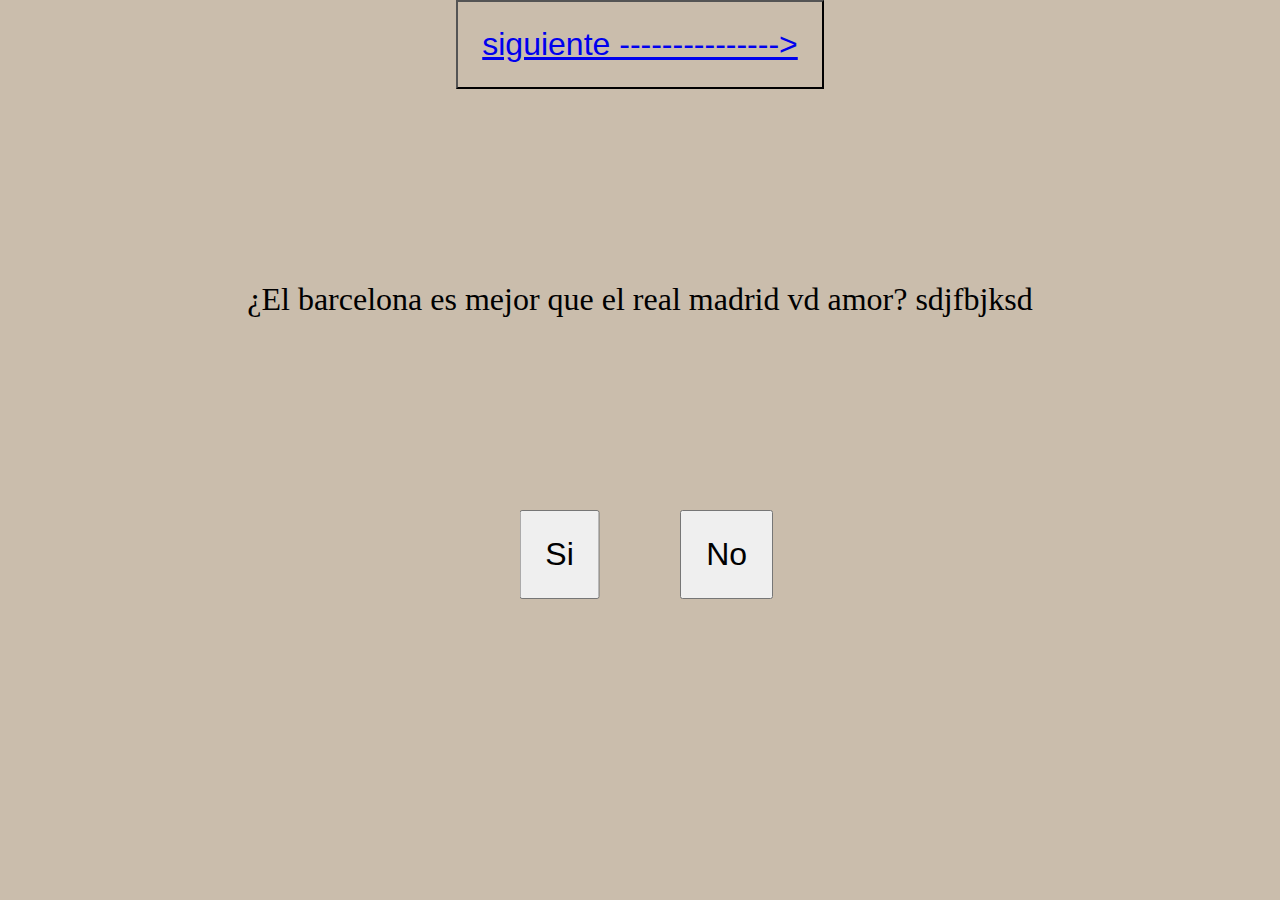
<file: index.html>
<!DOCTYPE html>
<html lang="es">
<head>
    <meta charset="UTF-8">
    <meta http-equiv="X-UA-Compatible" content="IE=edge">
    <meta name="viewport" content="width=device-width, initial-scale=1.0">
    <title></title>
    <link rel="stylesheet" href="estilos.css">
</head>
<body>

    <div class="contenedor">
        <button id="siguiente"><a href="index2.html">siguiente ---------------></a></button>
        <p>¿El barcelona es mejor que el real madrid vd amor? sdjfbjksd</p>
        <button id="yesBtn">Si</button>
        <button id="noBtn">No</button>
    </div>
    <script src="index.js"></script>
</body>
</html>
</file>
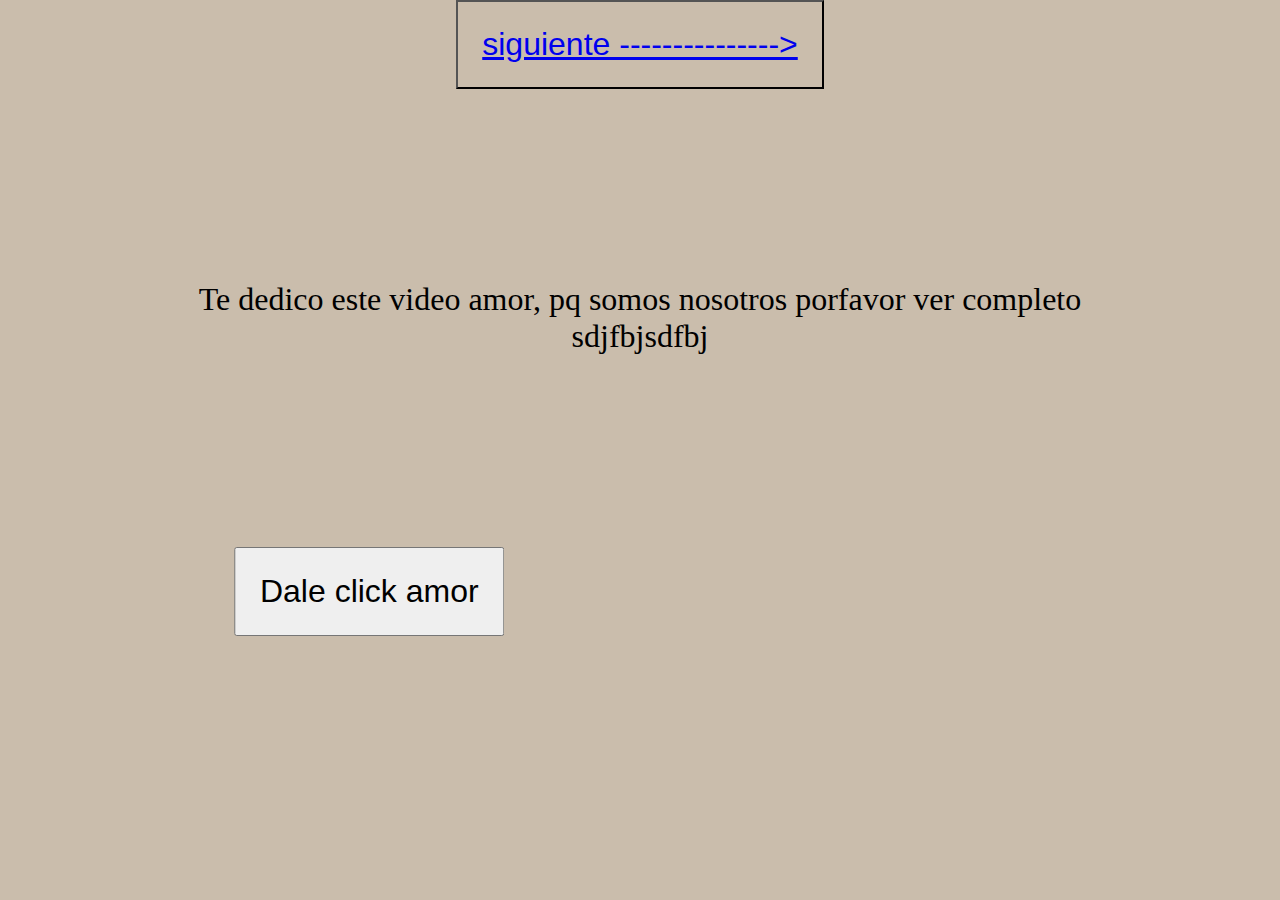
<file: index2.html>
<!DOCTYPE html>
<html lang="es">
<head>
    <meta charset="UTF-8">
    <meta http-equiv="X-UA-Compatible" content="IE=edge">
    <meta name="viewport" content="width=device-width, initial-scale=1.0">
    <title></title>
    <link rel="stylesheet" href="estilos.css">
</head>
<body>

    <div class="contenedor">
        <button id="siguiente"><a href="index3.html">siguiente ---------------></a></button>

        <p>Te dedico este video amor, pq somos nosotros porfavor ver completo sdjfbjsdfbj</p>
        <button id="yesBtn">Dale click amor</button>

    </div>
    <script src="index2.js"></script>


</body>
</html>
</file>
<file: estilos.css>
*{
    margin: 0;
}

body{
    background: rgb(202, 189, 172);
    width: 100vw;
    height: 100vh;
    text-align: center;
}

p{
    font-size:xx-large;
    padding: 15%;
    display: block;
    text-align: center;
}

button{
    font-size: xx-large;
    padding: 0.75em;
}

#yesBtn{
    transform: translate(-100%,0);
    
}

#noBtn{
    position: absolute;
}

#siguiente{

    background: rgb(202, 189, 172);
    font-size: xx-large;
    padding: 0.75em;
   

}
</file>
